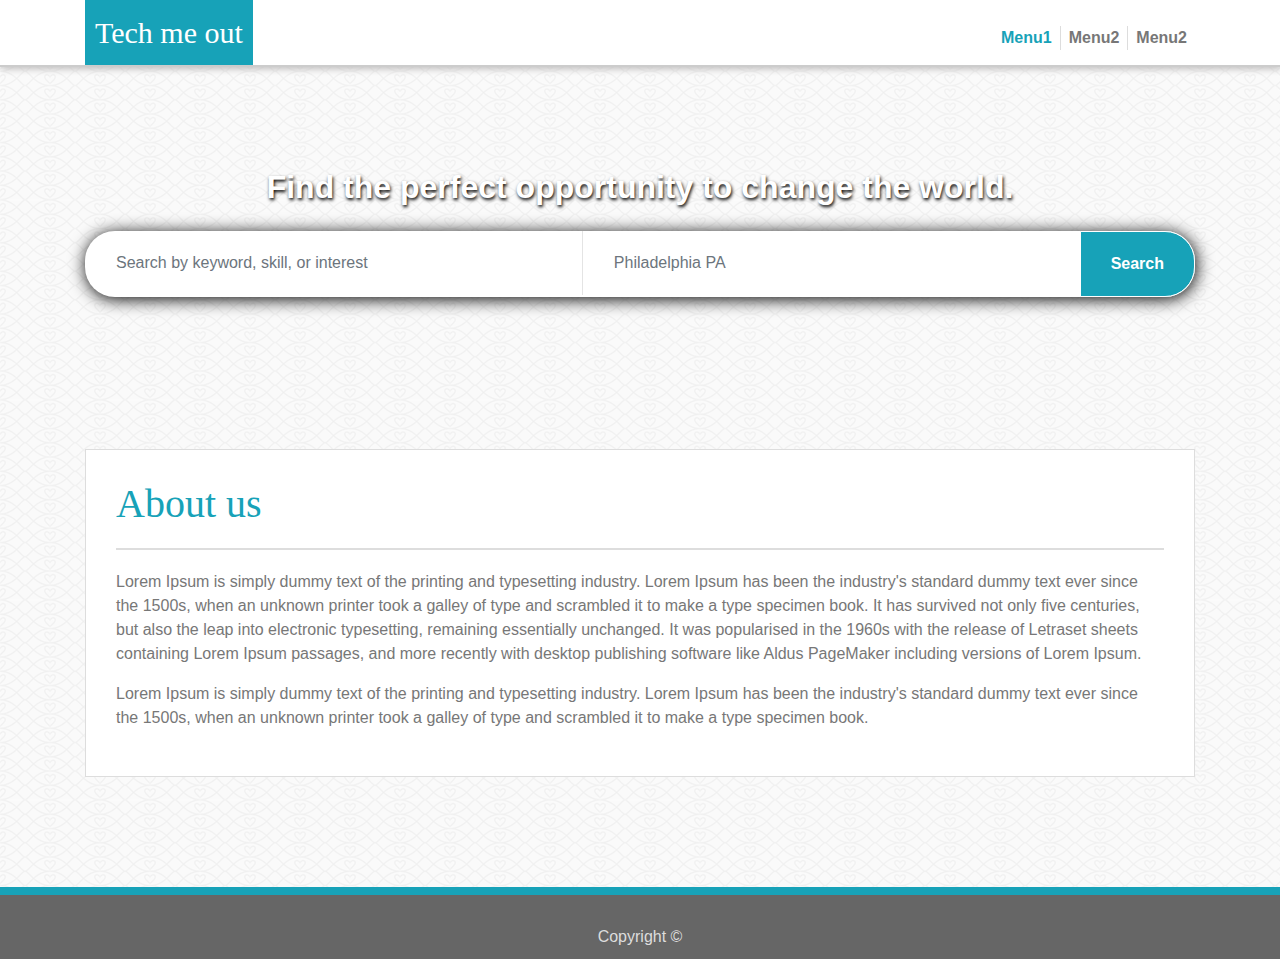
<file: about.html>
<!DOCTYPE html>
<html lang="en">
<head>
    <meta charset="UTF-8">
    <meta name="viewport" content="width=device-width, initial-scale=1.0">
    <meta http-equiv="X-UA-Compatible" content="ie=edge">
    <title>Document</title>
    <link rel="stylesheet" href="https://maxcdn.bootstrapcdn.com/bootstrap/4.3.1/css/bootstrap.min.css">
    <script src="https://ajax.googleapis.com/ajax/libs/jquery/3.4.0/jquery.min.js"></script>
    <script src="https://cdnjs.cloudflare.com/ajax/libs/popper.js/1.14.7/umd/popper.min.js"></script>
    <script src="https://maxcdn.bootstrapcdn.com/bootstrap/4.3.1/js/bootstrap.min.js"></script>
    <link rel="stylesheet" href="https://use.fontawesome.com/releases/v5.7.0/css/all.css" integrity="sha384-lZN37f5QGtY3VHgisS14W3ExzMWZxybE1SJSEsQp9S+oqd12jhcu+A56Ebc1zFSJ" crossorigin="anonymous">

    <link rel="stylesheet" type="text/css" href="assets/css/style.css">
</head>
<body>

<header>

    <div class="container">

        <nav class="navbar navbar-expand-md navbar-dark ">
            <!-- Brand -->
            <a class="navbar-brand logo" href="index.html">Tech me out</a>

            <!-- Toggler/collapsibe Button -->
            <button class="navbar-toggler" type="button" data-toggle="collapse" data-target="#collapsibleNavbar">
                <span class="navbar-toggler-icon"></span>
            </button>

            <!-- Navbar links -->
            <div class="collapse navbar-collapse " id="collapsibleNavbar">
                <ul class="navbar-nav ml-auto">
                    <li class="nav-item active">
                        <a class="nav-link" href="#" title=" ">Menu1</a>
                    </li>
                    <li class="nav-item">
                        <a class="nav-link" href="#" title=" ">Menu2</a>
                    </li>
                    <li class="nav-item">
                        <a class="nav-link" href="#" title=" ">Menu2</a>
                    </li> 
                </ul>
            </div> 
        </nav>
    </div>
</header>

<div class="banner-section">
    <div class="container">
    <div class="text-center heading">
            Find the perfect opportunity to change the world.
    </div>
    <div class="input-group mb-3">
        <div class="input-group-append">
            <span class="input-group-text"><i class="fas fa-search icon"></i> </span>
        </div> 
        <input type="text" class="form-control" placeholder="Search by keyword, skill, or interest">   
        <div class="input-group-append">
            <span class="input-group-text"><i class="fas fa-map-marker-alt icon"></i> </span>
        </div>  
        <input type="text" class="form-control" placeholder="Philadelphia PA">
        <div class="input-group-append">
        <span class="input-group-text"><button type="button" class="btn btn-info">Search</button> </span>
        </div>
    </div>
    </div>
</div>


      

    <div class="container main-outer-box">
        <div class="main-content">
            <h1 class="main-heading">About us</h1>
            <div>
                <p>Lorem Ipsum is simply dummy text of the printing and typesetting industry. Lorem Ipsum has been the industry's standard dummy text ever since the 1500s, when an unknown printer took a galley of type and scrambled it to make a type specimen book. It has survived not only five centuries, but also the leap into electronic typesetting, remaining essentially unchanged. It was popularised in the 1960s with the release of Letraset sheets containing Lorem Ipsum passages, and more recently with desktop publishing software like Aldus PageMaker including versions of Lorem Ipsum.</p>
                <p>Lorem Ipsum is simply dummy text of the printing and typesetting industry. Lorem Ipsum has been the industry's standard dummy text ever since the 1500s, when an unknown printer took a galley of type and scrambled it to make a type specimen book. 
                </p>
            </div>
        </div>
    </div>
    <footer>
        Copyright ©
    </footer>
    <script src="assets/js/job-search.js"></script>
</body>
</html>
</file>
<file: assets/css/style.css>
body{
    margin: 0;
    font-family: 'Arial', 'Helvetica Neue', Helvetica, sans-serif;
    background-color: lightgray;
    background: url('../images/fishnets-and-hearts.png');
    background-repeat:repeat; 
}
header{
    background-color: #ffffff;
    border-bottom: 2px solid #cccccc;
    box-shadow: 1px 2px 6.5px #bfbebe;
    
}
.header-content{
   
    margin: 0 auto;
}
.logo{
    font-family: 'Georgia', Times, Times New Roman, serif;
    background-color: #17a2b8;
    color: #ffffff;
    display: inline-block;
    font-size: 30px;
    padding: 10px;   
}

nav ul{
    list-style-type: none;
    padding: 10px 0px 0px;
}
nav ul li{
    display: inline-block;
}

nav ul li a{
    text-decoration: none;
    color: #777777;
    border-left: 1px solid #dddddd;
    padding-left: 15px;
}
nav ul li:first-child a{
    border-left: none;
}
.nav-link{
    color: #777777 !important;
    font-weight: 600;
}
.navbar{
    padding: 0px;
}
nav ul li.active a,
nav ul li a:hover{
    color: #17a2b8 !important;
}
@media (min-width: 768px){
.nav-link{
    padding-top: 0px !important;
    padding-bottom: 0px !important;
}
.navbar-expand-md{
    padding: 0;
}
}
.main-content{
    background-color: #ffffff;
    border: 1px solid #dddddd;
    display: inline-block;
    margin: 40px auto;
    padding: 30px;
    min-height: 300px;
    width: 100%;
}
.main-heading{
    font-family: 'Georgia', Times, Times New Roman, serif;
    color:#17a2b8;
    margin: 0 0 20px;
    border-bottom: 2px solid #dddddd;
    padding-bottom: 20px;
}

p{
    color:#777777;
}
footer{
    background-color: #666666;
    color: #dddddd;
    text-align: center;
    padding: 30px 10px 10px;
    border-top: 8px solid #17a2b8;
    bottom: 0px;
    left: 0px;
    right: 0px;
}

.navbar-toggler{
    background-color: #17a2b8;
}
.main-outer-box {
    padding-bottom: 70px;
}

.banner-section{
    background-image: url("https://www.getsmarter.com/blog/wp-content/uploads/2017/02/Career-Goals-Job-Search-Emails-Banner-6.jpg");
    background-size: cover;
    padding: 6rem 0;
}
.banner-section .heading{
    font-size: 2rem;
    color: #fff;
    padding-bottom: 20px;
    text-shadow: 1px 2px 3.5px #000;
    font-weight: 600;
}
.banner-section .input-group{
    background-color: white;
    border-radius: 30px;
    box-shadow: 1px 2px 17.5px #000;
}
.banner-section .form-control{
    border: none;
    background: none;
    padding: 2rem;
    border-right: 1px solid #e4e4e4;
}
.banner-section .form-control:focus{
   box-shadow: none; 
}
.banner-section .input-group-text{
    background: none;
    border: none;
    padding: 0;
}
.banner-section button{
    padding: 20px 30px;
    border-radius: 0px 30px 30px 0px;
    font-weight: bold;
    border: 1px solid #ffffff;
}
.banner-section button:hover, .banner-section button:focus,.btn-info:not(:disabled):not(.disabled):active:focus{
    border: 1px solid #ffffff;
    box-shadow: none; 
}

.banner-section .icon{
    position: relative;
    left: 20px;

}
.ratings, .ratings .rating{
    height: 11px;
    line-height: 11px;
    width: 60px;
    background-image: url('../images/star_2_sm@2x.png');
    background-size: 12px 22px;
}
.company-list{
    padding: 30px 0px 0px;
}
.company-list li{
    list-style-type: none;
    border: 1px solid #d9d9d9;
    border-bottom: none;
    padding: 15px;
    cursor: pointer;
}
.company-list li:last-child{
    border-bottom: 1px solid #d9d9d9;  
}
.company-list li h5{
    color: #17a2b8;
}
.company-list li .location{
    color: #909090
}
.company-list li.active{
    background-color: #f3fcfd;
    border-right: 10px solid #17a2b8;
}
.job-details{
    margin-top: 30px;
    padding: 20px;
    background-color: #f3fcfd;
    border: 1px solid #d9d9d9;
    max-height: 700px;
    overflow: auto;
}
.job-details .top{
    background-color: #fff;
    margin: -20px -20px 15px;
    padding: 20px;
    box-shadow: 1px 2px 6.5px #c0c0c0;
    border-top: 5px solid #17a2b8;
}
</file>
